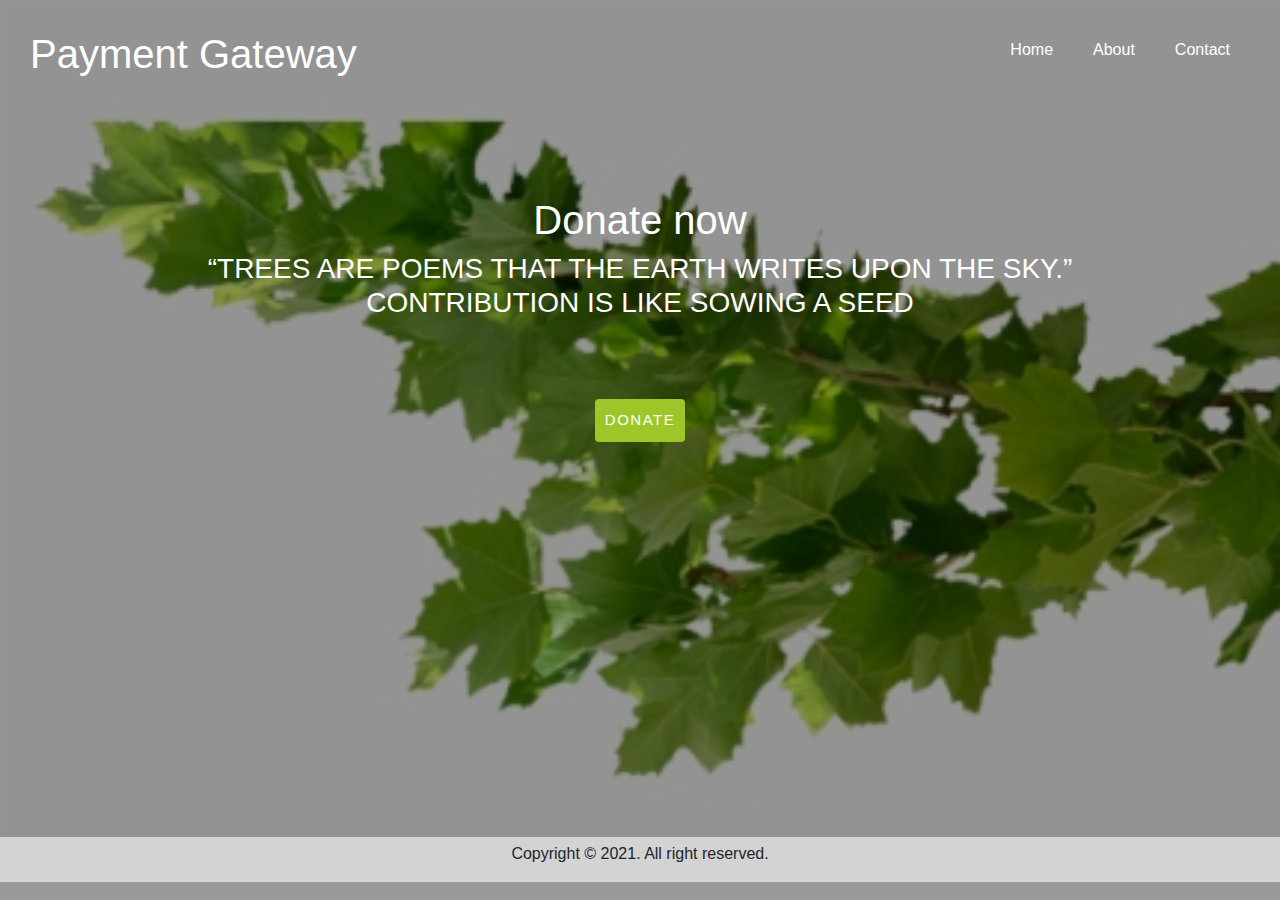
<file: index.html>
<!DOCTYPE html>
<html lang="en">
<head>
  <meta charset="UTF-8">
  <meta http-equiv="X-UA-Compatible" content="IE=edge">
  <meta name="viewport" content="width=device-width, initial-scale=1.0">
  <link rel="stylesheet" href="https://maxcdn.bootstrapcdn.com/bootstrap/4.0.0/css/bootstrap.min.css" integrity="sha384-Gn5384xqQ1aoWXA+058RXPxPg6fy4IWvTNh0E263XmFcJlSAwiGgFAW/dAiS6JXm" crossorigin="anonymous">
  <link rel="stylesheet" type="text/css" href="style.css">
  <link rel="icon" href="./treelogo.png">
  <title>JC Foundation</title>
</head>


<body class="background">
  <div class="content">
    <nav class="navbar">
      <div class="white"><h1>Payment Gateway</h1></div>
      <ul class="nav-list">
        <li><a href="index.html">Home</a></li>
        <li><a href="about.html">About</a></li>
        <li><a href="contact.html">Contact</a></li>
      </ul>
    </nav>
    <div class="container white">
      <h1>Donate now</h1>
      <h3>“TREES ARE POEMS THAT THE EARTH WRITES UPON THE SKY.” <BR> CONTRIBUTION IS LIKE SOWING A SEED</h3>
      <br><br><br>
      <a href="donate.html"><button  class="btn"> DONATE </button></a>
     </div>
  </div>
  <footer>
    <p>Copyright &copy 2021. All right reserved.</p>
  </footer>
</body>
</html>
</file>
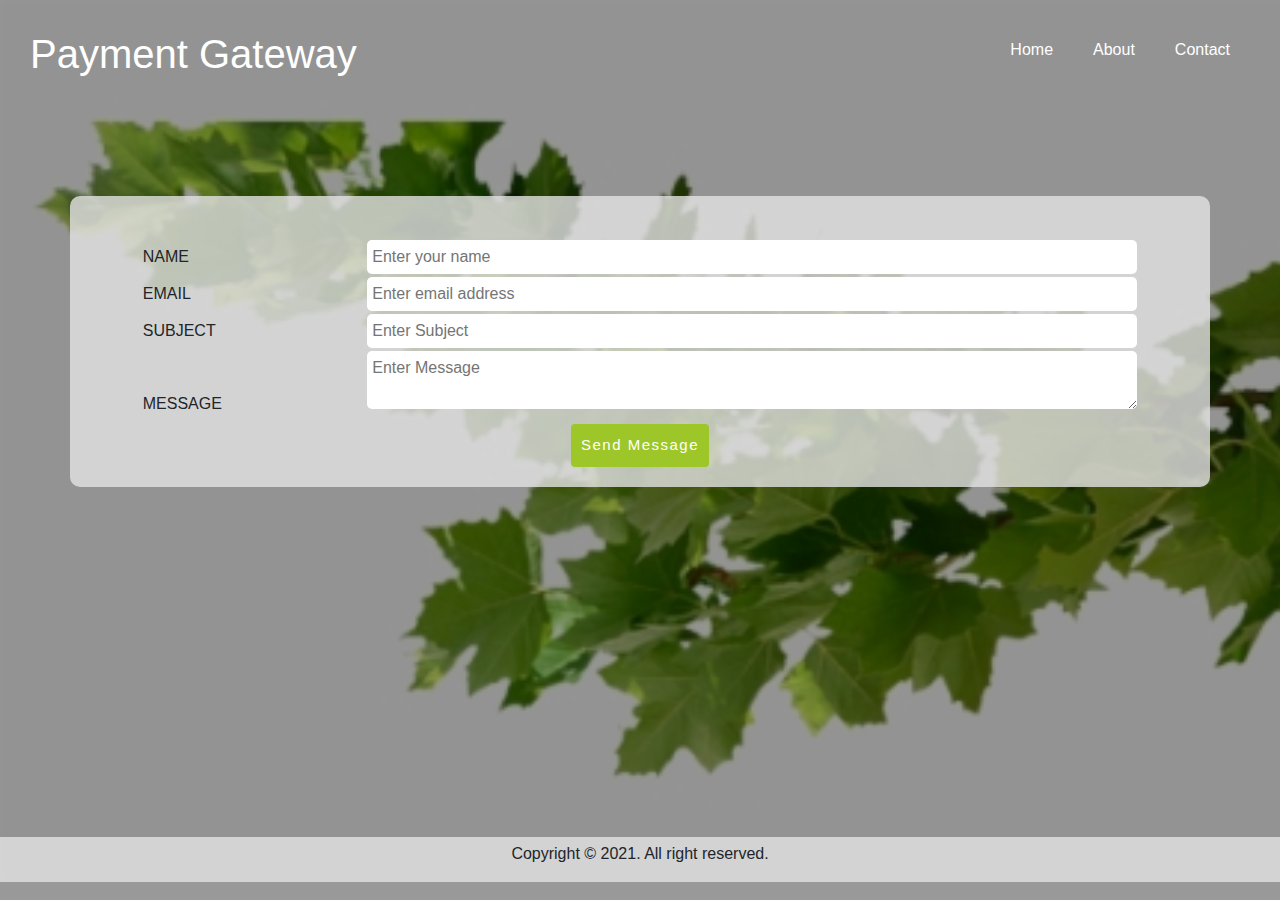
<file: contact.html>
<!DOCTYPE html>
<html lang="en">
<head>
  <meta charset="UTF-8">
  <meta http-equiv="X-UA-Compatible" content="IE=edge">
  <meta name="viewport" content="width=device-width, initial-scale=1.0">
  
  <link rel="stylesheet" href="https://maxcdn.bootstrapcdn.com/bootstrap/4.0.0/css/bootstrap.min.css" integrity="sha384-Gn5384xqQ1aoWXA+058RXPxPg6fy4IWvTNh0E263XmFcJlSAwiGgFAW/dAiS6JXm" crossorigin="anonymous">
  <link rel="stylesheet" type="text/css" href="style.css">
  <title>Payment Gateway</title>
</head>


<body class="background">
  <script>
    function validation()
    {
     var name=document.getElementById("name").value;
     var email=document.getElementById("email").value;
     var subject=document.getElementById("subject").value;
     var message=document.getElementById("message").value;
     
     if(name=="")
     {
       alert("Please Enter Name");
     }
     else if(email=="")
     {
       alert("Please Enter Email Id");
     }
     else if(subject=="")
     {
       alert("Please Enter subject");
     }
     else if(message=="")
     {
       alert("Please Write Message");
     }
     else 
     {
       alert("Message Send Successfully");
     }
    }
  </script>

  <div class="content">

    <nav class="navbar">
      <div class="white"><h1>Payment Gateway</h1></div>
      <ul class="nav-list">
        <li><a href="index.html">Home</a></li>
        <li><a href="about.html">About</a></li>
        <li><a href="contact.html">Contact</a></li>
      </ul>
    </nav>

    <form>
      <div class="container donate">
        <br>
        <label for="name">NAME</label>
        <input type="text" id="name" name="name" placeholder="Enter your name">
        <br>
        <label for="name">EMAIL</label>
        <input type="email" id="email" name="email" placeholder="Enter email address">
        <br>
        <label for="name">SUBJECT</label>
        <input type="text" id="subject" name="subject" placeholder="Enter Subject">
        <br>
        <label for="name">MESSAGE</label>
        <textarea name="message" id="message" rows="2" placeholder="Enter Message"></textarea>
        <br>
        <button type="submit" value="submit" class="btn" onclick="validation()" >Send Message</button>
      </div>

    </form>
  </div>
  <footer>
    <p>Copyright &copy 2021. All right reserved.</p>
  </footer>
</body>
</html>
</file>
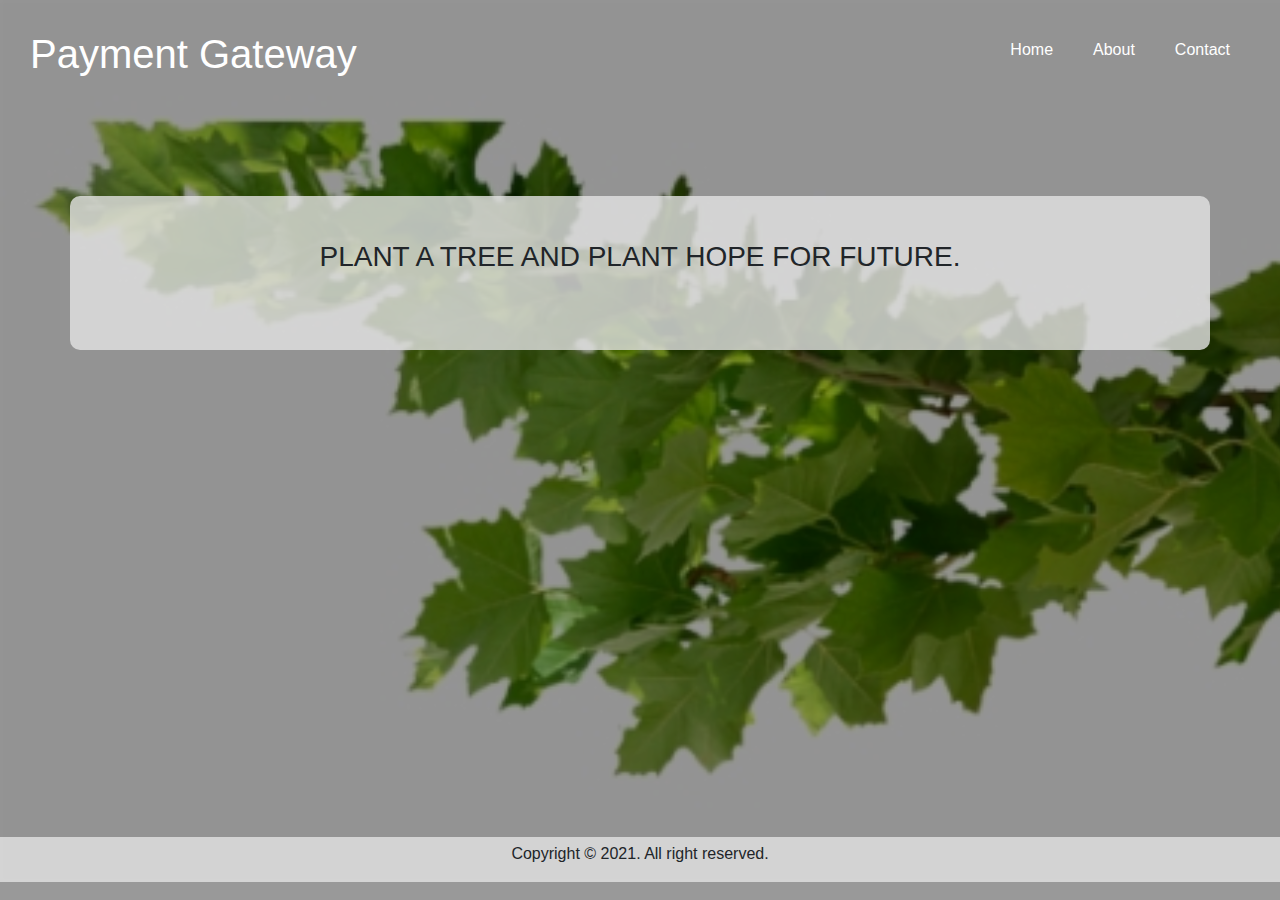
<file: donate.html>
<!DOCTYPE html>
<html lang="en">
<head>
  <meta charset="UTF-8">
  <meta http-equiv="X-UA-Compatible" content="IE=edge">
  <meta name="viewport" content="width=device-width, initial-scale=1.0">
  
  <link rel="stylesheet" href="https://maxcdn.bootstrapcdn.com/bootstrap/4.0.0/css/bootstrap.min.css" integrity="sha384-Gn5384xqQ1aoWXA+058RXPxPg6fy4IWvTNh0E263XmFcJlSAwiGgFAW/dAiS6JXm" crossorigin="anonymous">
  <link rel="stylesheet" type="text/css" href="style.css">
  <title>Payment Gateway</title>
</head>


<body class="background">
  <div class="content">
    <nav class="navbar">
      <div class="white"><h1>Payment Gateway</h1></div>
      <ul class="nav-list">
        <li><a href="index.html">Home</a></li>
        <li><a href="about.html">About</a></li>
        <li><a href="contact.html">Contact</a></li>
      </ul>
    </nav>
    <div class="container donate"><br>
      <h3>PLANT A TREE AND PLANT HOPE FOR FUTURE.</h3>
        <br><br>
      <form><script src="https://checkout.razorpay.com/v1/payment-button.js" data-payment_button_id="pl_I6SInQumvuRU5S" async> </script> </form>
    </div>
 </div>
  <footer>
    <p>Copyright &copy 2021. All right reserved.</p>
  </footer>
</body>
</html>
</file>
<file: style.css>
*{
	padding: 0;
	margin: 0;
	border:0px;
	font-family: Verdana, Geneva, Tahoma, sans-serif ;
}
.white{
	color: white;
	font-weight: bold;
}

.navbar{
    display: flex;
	padding:30px;
}

.nav-list{
	display: flex;
	align-items: center;
	justify-content:flex-end;
}

.nav-list li{
	list-style: none;
	padding: 0px 20px;
}

.nav-list li a{
    text-decoration: none;
    color: white;
}

.nav-list li a:hover{
    color: grey;
}

.container{
	margin-left: auto;
	margin-right: auto;
	margin-top: 80px;
	text-align: center;
	
}

.donate{
	padding: 20px;
	background-color: rgba(228, 228, 228, 0.8);
    border-radius: 10px;
}

label{
    display: inline-block;
    width: 20%;
    text-align:start;
}

input, textarea {
  display: inline-block;
  width: 70%;
  padding: 5px;
  border-radius: 5px;

}

.about{
	display: flex;
}

img{
	width: 300px;	
	opacity: 0.8;
}

.background{
	background:rgba(0, 0, 0, 0.4) url('treebg.png');
	background-size:cover;
	background-repeat: no-repeat;
	background-blend-mode:darken;
}

.content{
	min-height:93vh;
}

.btn{
	border:none;
	padding: 10px;
	background:#9dc728; 
	color:white;
	letter-spacing: 1.5px;
	font-size: 15px;
}

button:hover{
	transform: scale(1.1);
}

footer{
	text-align: center;
	background-color: rgba(228, 228, 228, 0.8);
	overflow: hidden;
	padding-top: 5px;
}
</file>
